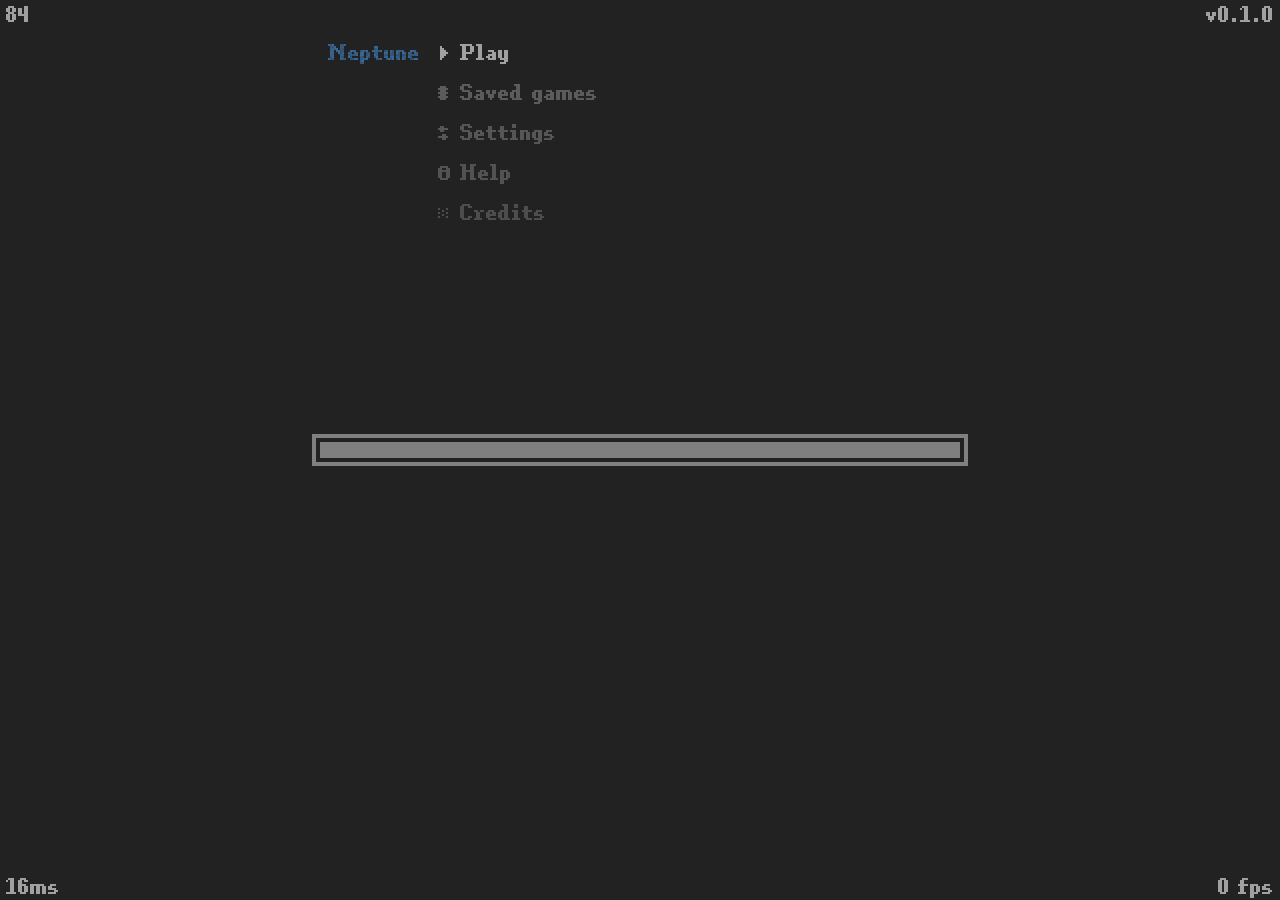
<file: index.html>
<!doctype html>
<html>
  <head>
    <title>Neptune</title>
    <link rel="stylesheet" href="assets/style/main.css" />
    <script src="assets/scripts/jquery.min.js"></script>
    <script src="assets/scripts/fiber.min.js"></script>
    <script src="assets/scripts/modules.js"></script>
    <meta name="viewport" content="width=device-width, initial-scale=1.0" />
  </head>
  <body>
    <div id="canvases">
    </div>
  </body>
</html>
</file>
<file: assets/style/main.css>
@import "reset.css";
@import "canvas.css";

html,body {
  height: 100%;
  width: 100%;
}

html {
  background-color: #222;
  font-family: sans-serif;
}
</file>
